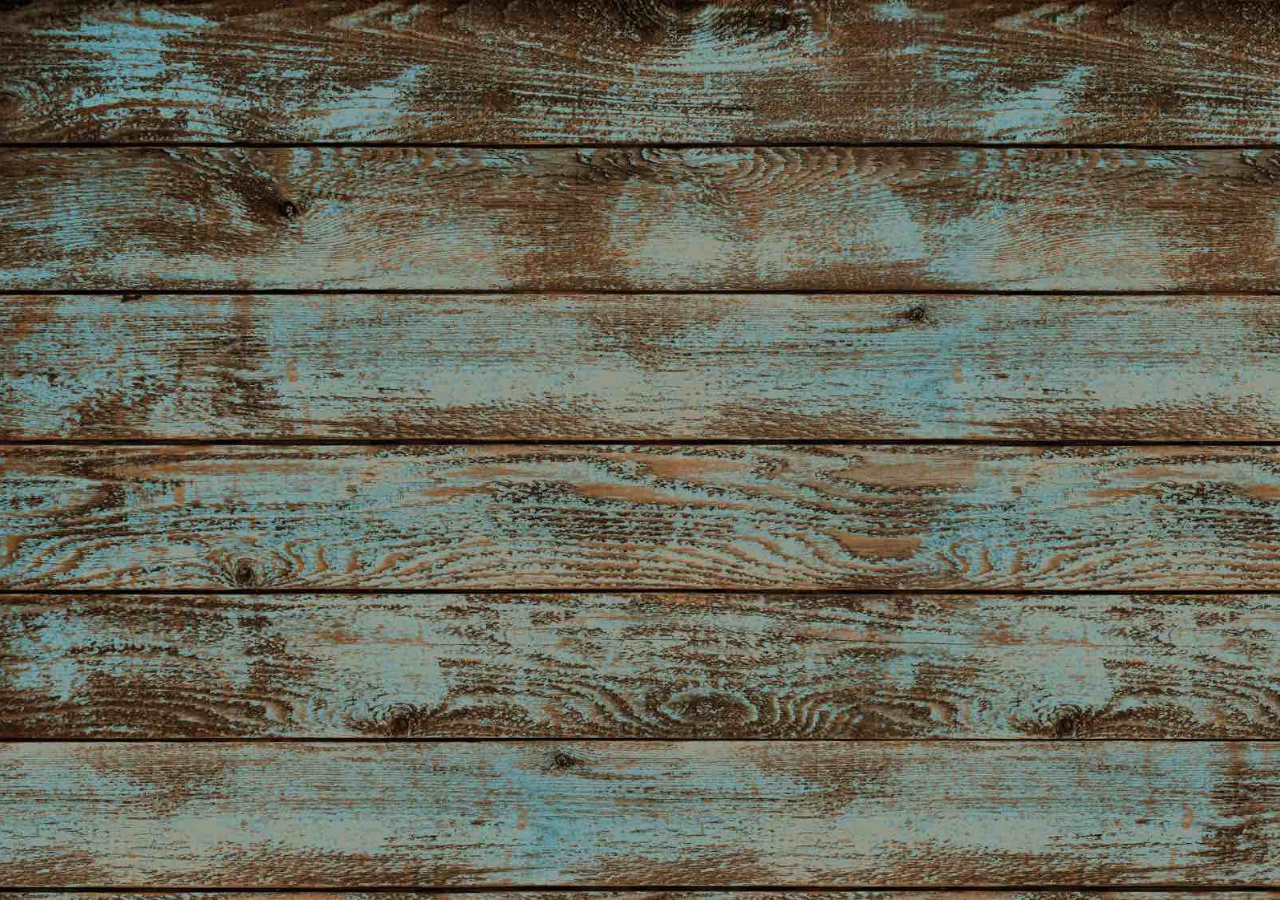
<file: foal-watch/index.html>
<html>
    <head>
        <title>Dusty Lane Farm Foal Watch</title>
        <style>
            body {
                background: url("img/wood-bkgd.jpg") #000 no-repeat center center;
                background-size: cover;
                padding: 0;
                margin: 0;
            }
            .wrapper {
                display: table;
                width: 100%;
                height: 100%;
            }
            .content {
                display: table-cell;
                text-align: center;
                vertical-align: middle;
            }
        </style>
    </head>
    <body>
        <div class="wrapper">
            <div class="content">
                <iframe type="text/html" frameborder="0" width="480" height="394" src="//video.nest.com/embedded/live/Z6hqIkKnJk?autoplay=1" allowfullscreen></iframe></div>
        </div>
        <!-- Google Analytics -->
        <script>
            (function(b,o,i,l,e,r){b.GoogleAnalyticsObject=l;b[l]||(b[l]=
            function(){(b[l].q=b[l].q||[]).push(arguments)});b[l].l=+new Date;
            e=o.createElement(i);r=o.getElementsByTagName(i)[0];
            e.src='//www.google-analytics.com/analytics.js';
            r.parentNode.insertBefore(e,r)}(window,document,'script','ga'));
            ga('create','UA-38299154-1','auto');ga('send','pageview');
        </script>
    </body>
</html>
</file>
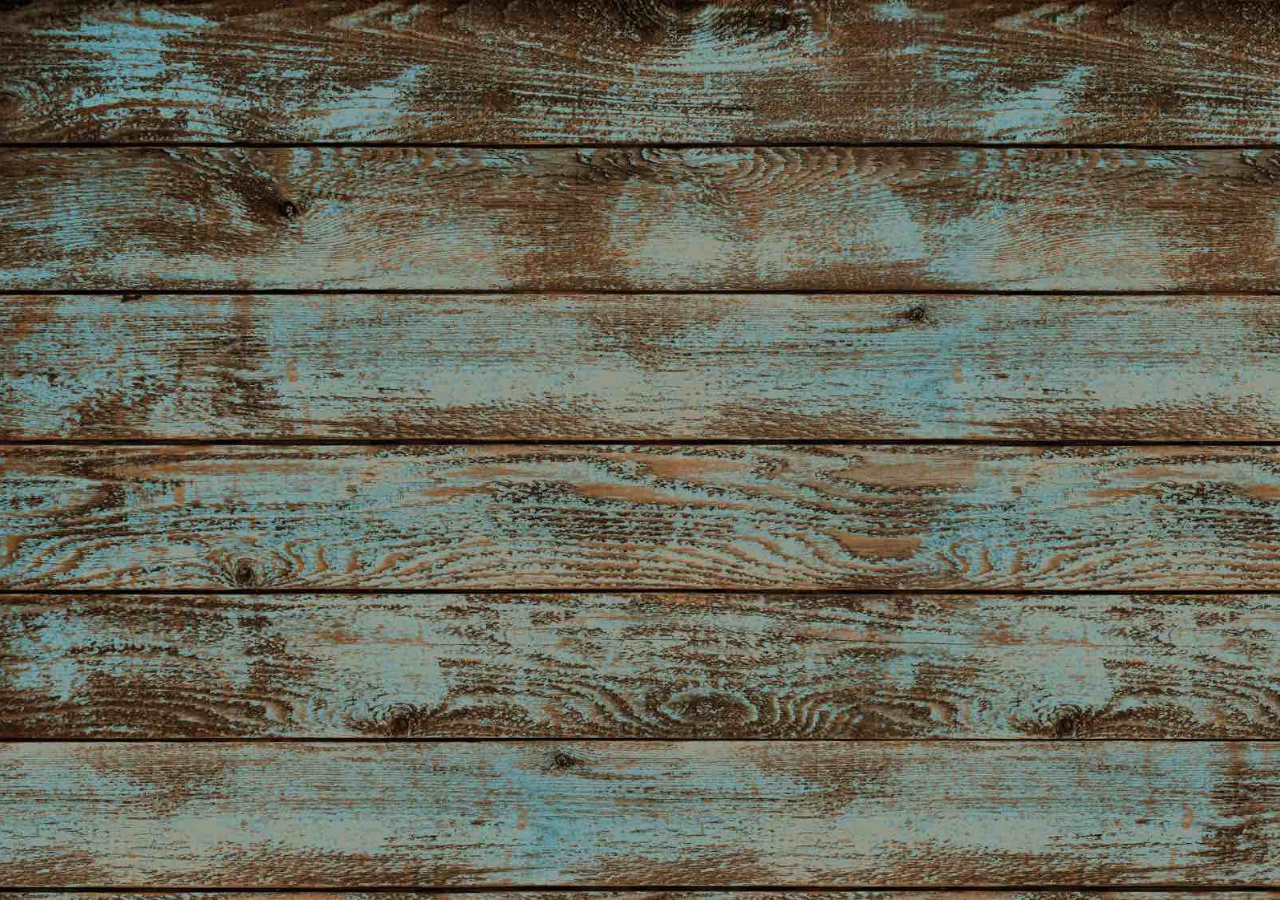
<file: kid-watch/index.html>
<html>
    <head>
        <title>Dusty Lane Farm Kid Watch</title>
        <style>
            body {
                background: url("img/wood-bkgd.jpg") #000 no-repeat center center;
                background-size: cover;
                padding: 0;
                margin: 0;
            }
            .wrapper {
                display: table;
                width: 100%;
                height: 100%;
            }
            .content {
                display: table-cell;
                text-align: center;
                vertical-align: middle;
            }
        </style>
    </head>
    <body>
        <div class="wrapper">
            <div class="content">
                <iframe type="text/html" frameborder="0" width="480" height="394" src="//video.nest.com/embedded/live/beQZa5FW59?autoplay=1" allowfullscreen></iframe>
            </div>
        </div>
        <!-- Google Analytics -->
        <script>
            (function(b,o,i,l,e,r){b.GoogleAnalyticsObject=l;b[l]||(b[l]=
            function(){(b[l].q=b[l].q||[]).push(arguments)});b[l].l=+new Date;
            e=o.createElement(i);r=o.getElementsByTagName(i)[0];
            e.src='//www.google-analytics.com/analytics.js';
            r.parentNode.insertBefore(e,r)}(window,document,'script','ga'));
            ga('create','UA-38299154-1','auto');ga('send','pageview');
        </script>
    </body>
</html>
</file>
